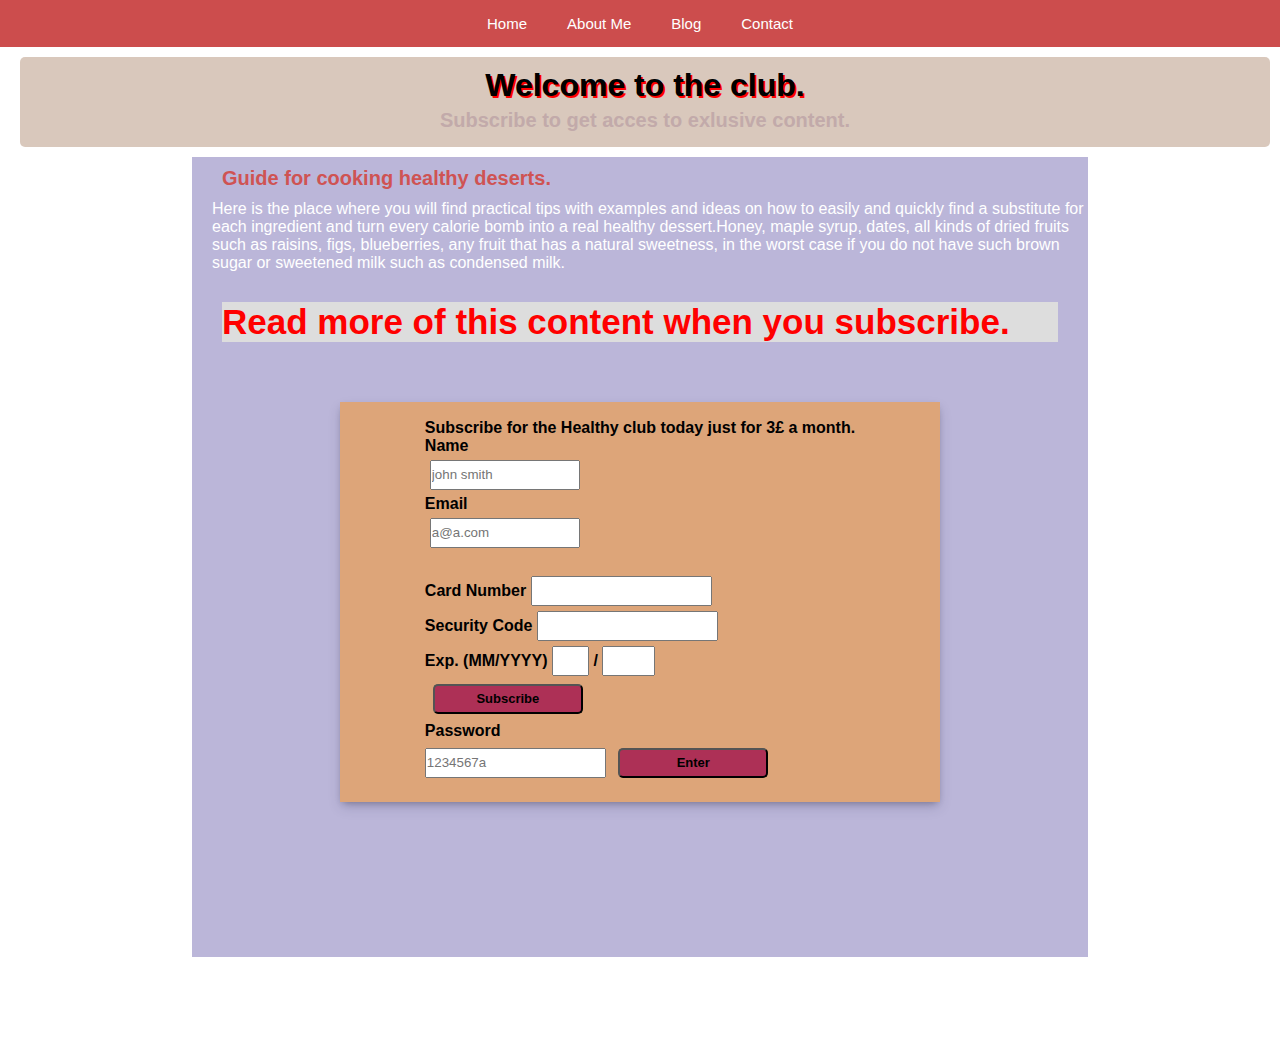
<file: index.html>
<!DOCTYPE html>
<html lang="en">
<head>
  <meta charset="UTF-8">
  <meta http-equiv="X-UA-Compatible" content="IE=edge">
  <meta name="viewport" content="width=device-width, initial-scale=1.0">
  <link rel="stylesheet" href="style.css"><link>
  <title>Healthy Blog</title>
</head>
<body>
  <script src='project.js'>
    
  </script>
  <header>
  <nav class="navbar">
    <a href="#">Home</a>
    <a href="#">About Me</a>
    <a href="#">Blog</a>
    <a href="#">Contact</a>
  </nav>
</header>
 
    <div class='header-box'>
     <h2>Welcome to the club.</h2>
      <h5>Subscribe to get acces to exlusive content.</h5>
     
      </div>
  
  <main>
    <div class='box'>
  <div class='article-one-box'>
    <article>
      <h2>Guide for cooking healthy deserts.</h2>
      <p>Here is the place where you will find practical tips with examples and ideas on how to easily and quickly find a substitute for each ingredient and turn every calorie bomb into a real healthy dessert.Honey, maple syrup, dates, all kinds of dried fruits such as raisins, figs, blueberries, any fruit that has a natural sweetness, in the worst case if you do not have such brown sugar or sweetened milk such as condensed milk.</p>
      <h3>Read more  of this content when you subscribe.</h3>
     <div class='post-box-p'>
      <div id='hiden'></div>
      <div id='img'></div>
      <div id='post'></div>
     </div>

     
        <form name='myform'>
    <div>
      <h5>Subscribe for the Healthy club today just for 3£ a month.</p>  
        <label for="input1">Name</label><br>
        <input type="text" id="input1" name='fname' placeholder="john smith" />
        <br>
        <label for="input2">Email</label><br>
        <input type="email" id="input2"name='e-mail' placeholder="a@a.com" />
        <br>
        <br />
        <div>
          <label for="creditCard">Card Number</label>
          <input type="text" name="creditCard" id="creditCard">
        </div>
       
        <div>
          <label for="cvv">Security Code</label>
          <input type="text" name="cvv" id="cvv">
        </div>
        
        <div>
          <label for="Expiration">Exp. (MM/YYYY)</label>
            <input type="text" name="exp-month" id="exp-month" size="2">
            <span> / </span>
            <input type="text" name="exp-year" id="exp-year" size="4">
            <br>
          <button type='button' onclick='validateForm()'>Subscribe</button>
          <br>
        
        
            <label for="input3">Password</label><br>
            <input type="text" id="input3"name='pass' placeholder="1234567a" />
            <button id='enter' type='button' onclick='funcValidateConfirm()'>Enter</button>
            <br>
          </div>
        </form>
       
    
    </div>
 
   
  
    
  </body>
</html>
</file>
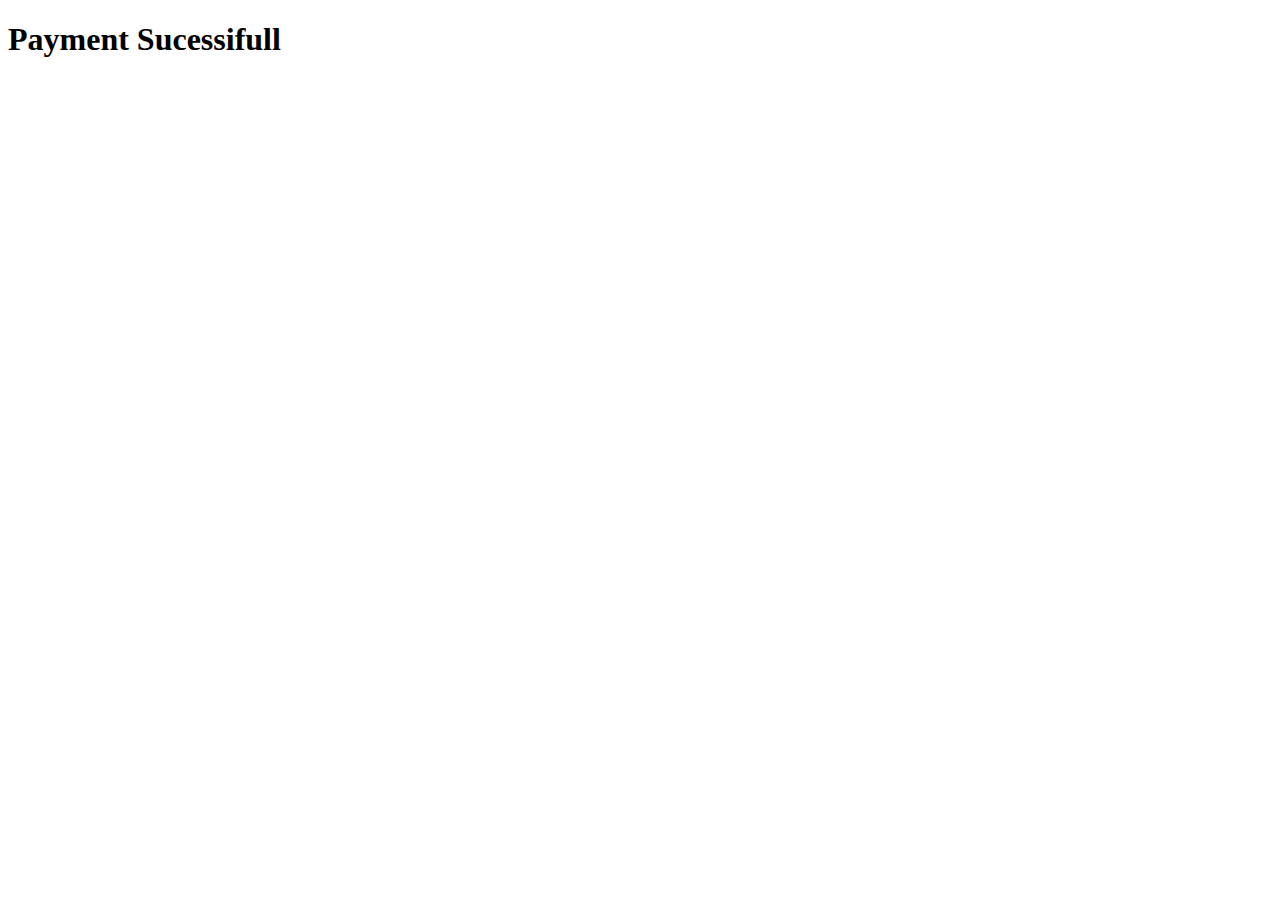
<file: sucess.html>
<!DOCTYPE html>
<html lang="en">
<head>
  <meta charset="UTF-8">
  <meta http-equiv="X-UA-Compatible" content="IE=edge">
  <meta name="viewport" content="width=device-width, initial-scale=1.0">
  <title>Document</title>
</head>
<body>
  <main id='card'>
    <div class='sait-title-text'>
      <div <img='@' alt=''></div>
      <h1 class='font title'>Payment Sucessifull</h1>
    </div>
  </main>
</body>
</html>
</file>
<file: style.css>
* {
  box-sizing: border-box;
  margin: 0px;
  padding: 0px;
}

/* Style the body */
body {
  background-attachment: fixed;
  background-size: cover;
  background-repeat: no-repeat;

  background-image: url("https://images.unsplash.com/photo-1547714695-bed5d1fef848?ixlib=rb-1.2.1&ixid=MnwxMjA3fDB8MHxzZWFyY2h8ODd8fGhlYWx0aHklMjBmb29kfGVufDB8fDB8fA%3D%3D&auto=format&fit=crop&w=500&q=60");
  margin: 0;
  display: inline-block;
  font-family: Arial, Helvetica, sans-serif;
  height: 50%;
}
body,
html {
  height: 80vh;
}
.article-one-box h2 {
  color: rgb(207, 83, 83);
  font-weight: bold;
  font-size: 2rem;
}

main {
  min-height: 100vh;
  margin-bottom: -20px;
}

/*header*/
/*navbar*/

.navbar {
  background-color: rgb(204, 77, 77);
  display: flex;
  justify-content: center;
}

/* Style the navigation bar links */
.navbar a {
  color: white;
  font-size: 15px;
  padding: 15px 20px;
  text-decoration: none;
  text-align: left;
  font-family: "Montserrat", sans-serif;
}

/* Change color on hover */
.navbar a:hover {
  background-color: rgb(31, 35, 94);
  color: rgb(255, 255, 255);
}
.header-box {
  border-radius: 5px;
  padding: 10px;
  margin: 10px;
  margin-left: 20px;
  background-color: rgba(161, 117, 87, 0.4);
}
.header-box h2 {
  font-size: 2rem;
  text-align: center;
  text-shadow: 2px 2px #ff0000;
}
.header-box h5 {
  color: rgb(194, 170, 170);
  font-size: 20px;
  margin: 5px;
  font-weight: bold;
  text-align: center;
}
.header-box p {
  font-weight: bold;
  font-size: large;
  color: rgb(235, 235, 241);
}
.article-one-box h2 {
  font-size: 20px;
  margin-left: 20px;

  padding: 10px;
}
.article-one-box p {
  font-size: 16px;
  color: white;
  margin-left: 20px;
}
.article-one-box {
  height: 800px;

  width: 70vw;
  background-color: rgba(68, 54, 151, 0.363);
}
h3 {
  font-size: 35px;
  color: red;
  background-color: #ddd;
  margin: 30px;
}

/*.leftcolumn {
  float: left;
  width: 75%;
  margin: 30px;
}

/* Right column 
.rightcolumn {
  float: left;
  width: 25%;
  padding-left: 20px;
}



/* Add a card effect for articles */

form {
  box-shadow: rgba(50, 50, 93, 0.25) 0px 6px 12px -2px,
    rgba(0, 0, 0, 0.3) 0px 3px 7px -3px;

  height: 400px;
  width: 600px;
  display: flex;
  flex-direction: column;
  justify-content: center;
  align-items: center;
  background-color: rgba(231, 159, 91, 0.76);
  margin: 60px auto;
}
form h5 {
  font-size: 16px;
  margin: 20px;
}
#input1,
#input2 {
  width: 150px;
  height: 30px;

  margin: 5px;
}
.box {
  display: flex;
  flex-direction: column;
  flex-wrap: wrap;
  justify-content: center;
}
button {
  width: 150px;
  height: 30px;
  background-color: rgb(173, 48, 86);
  margin: 8px;
  font-size: 13px;
  font-weight: bold;
  border-radius: 5px;
}

/* Clear floats after the columns */

/* Footer */
.footer {
  padding: 10px;
  text-align: center;
  background: #ddd;
}
body.Desktop-nav {
  display: none;
}
#creditCard,
#cvv,
#exp-month,
#exp-year,
#input3 {
  margin-top: 5px;
  height: 30px;
}
form #login {
  height: 200px;
  width: 100px;
}

/* Responsive layout - when the screen is less than 800px wide, make the two columns stack on top of each other instead of next to each other */
@media screen and (min-width: 768px) {
  body.Mobile-nav {
    display: none;
  }
  .navbar {
    display: flex;
    width: 100vw;
  }
  .box {
    display: flex;
    flex-direction: column-reverse;
    align-items: center;
  }
  main.article-one-box {
    margin-right: 100px;
  }
  .Buttons {
    margin-left: 20px;
  }
  #img img {
    width: 600px;
    height: 400px;
    margin-left: 200px;
  }
  #hiden p {
    font-size: 30px;
    font-weight: bold;
    background-color: brown;
    margin: 20px;
    padding: 10px;
    box-shadow: rgba(223, 224, 235, 0.24) 0px 3px 8px;
  }
}

@media screen and(min-width: 900px) {
  body img {
    height: 100%;
  }

  .box {
    display: flex;
    flex-direction: row;
    width: 200px;
    height: 300px;
  }
}
</file>
